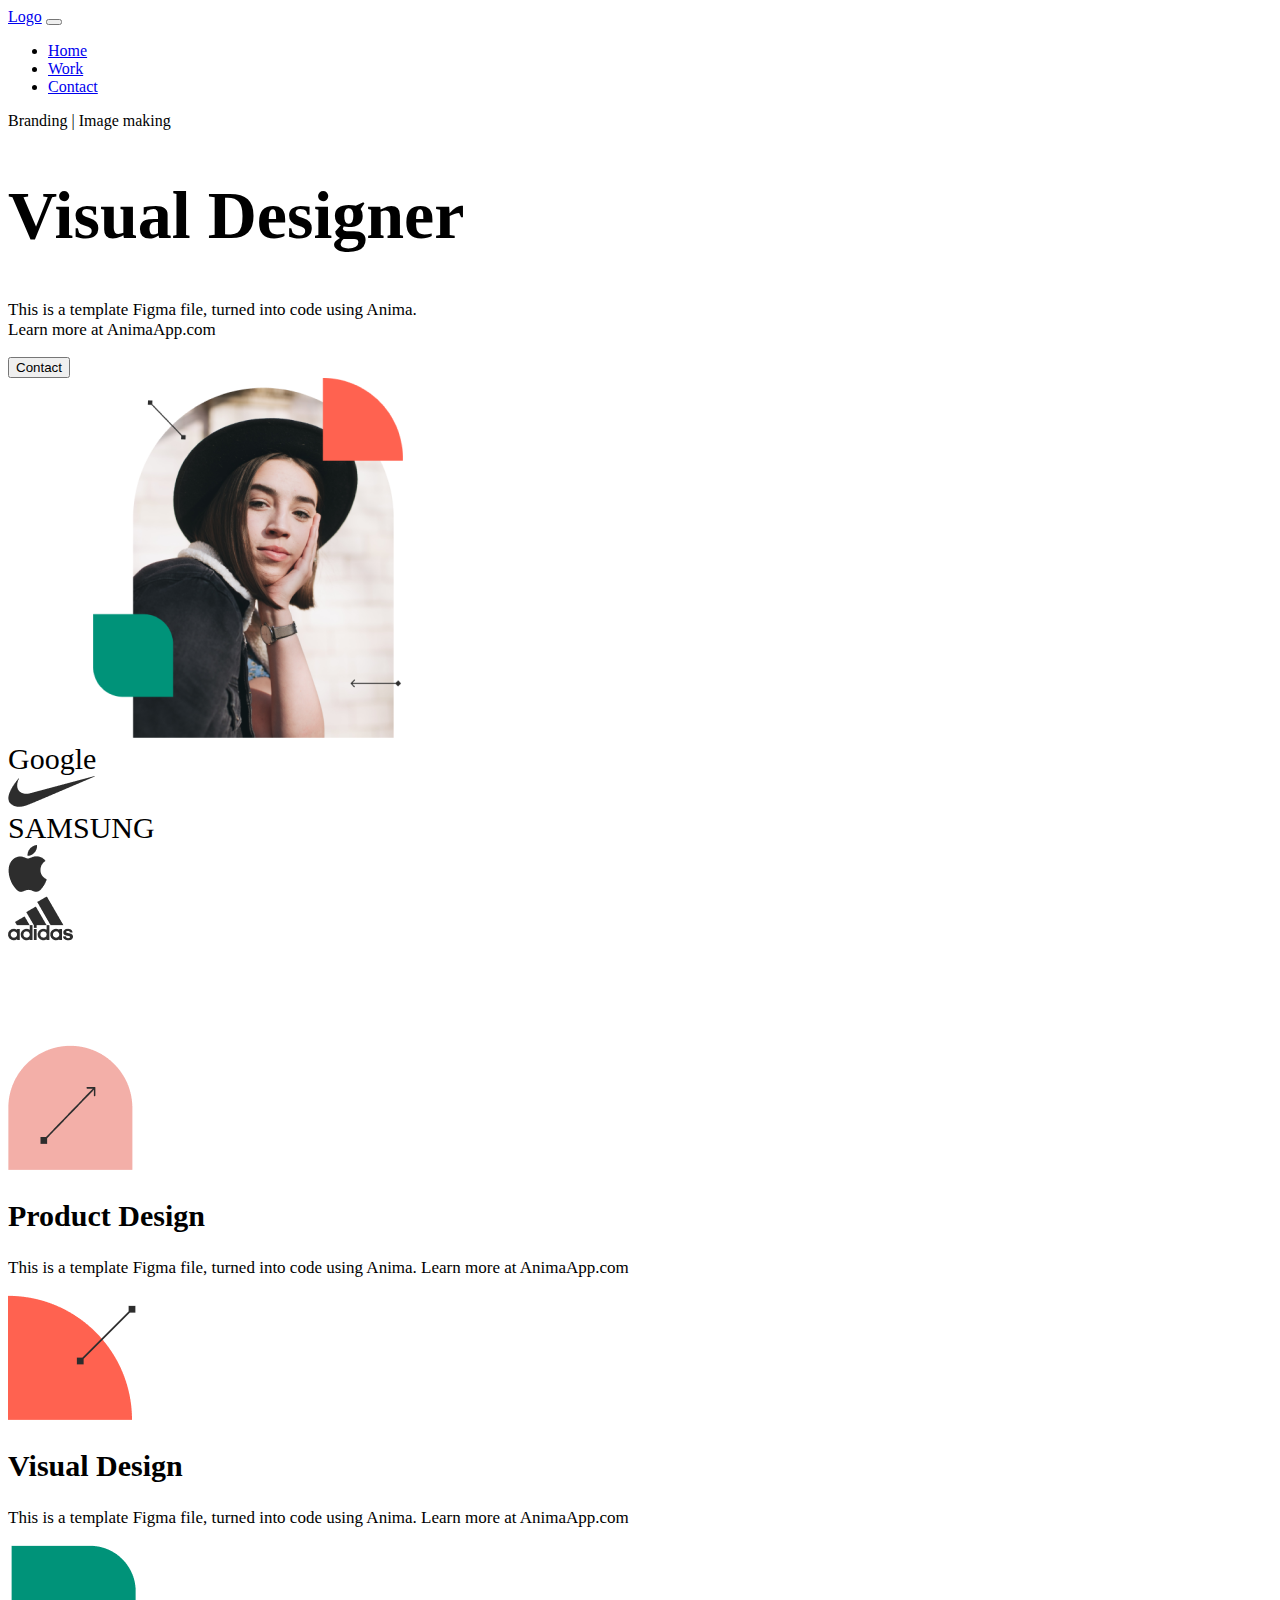
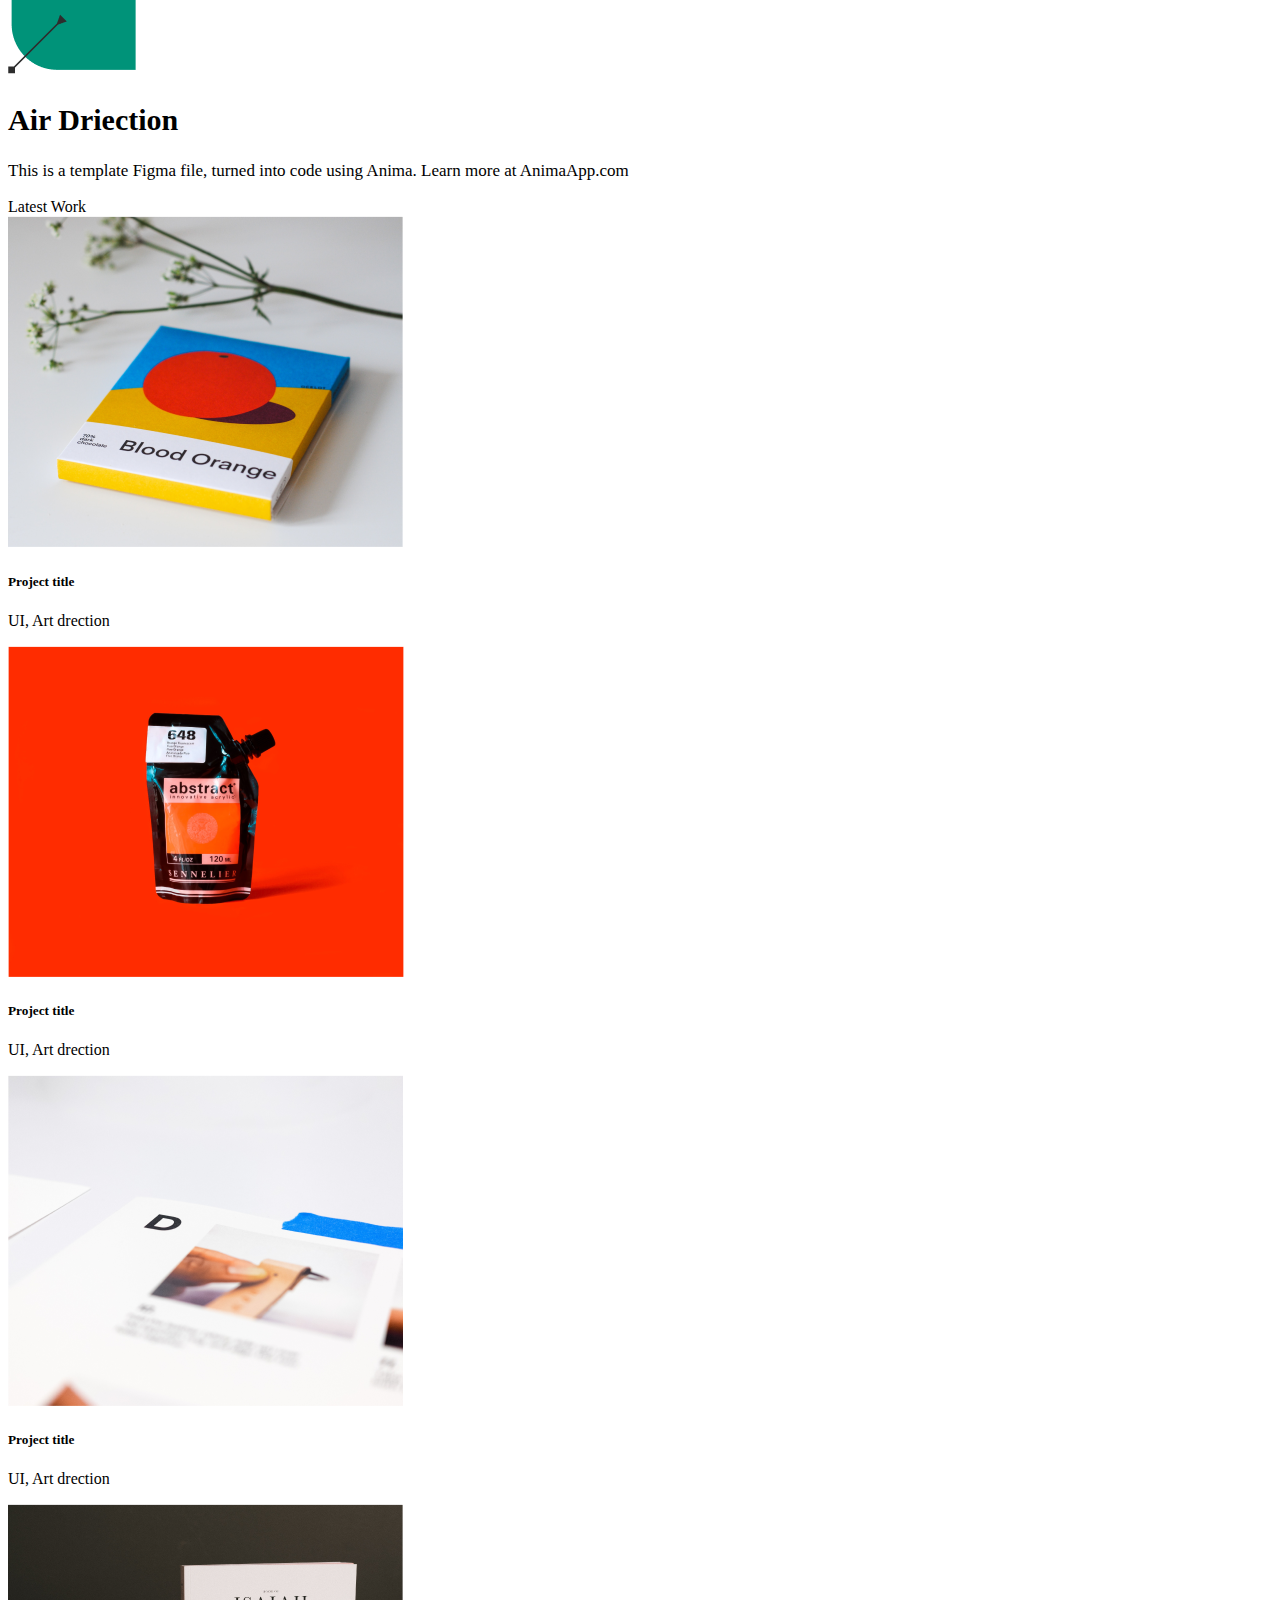
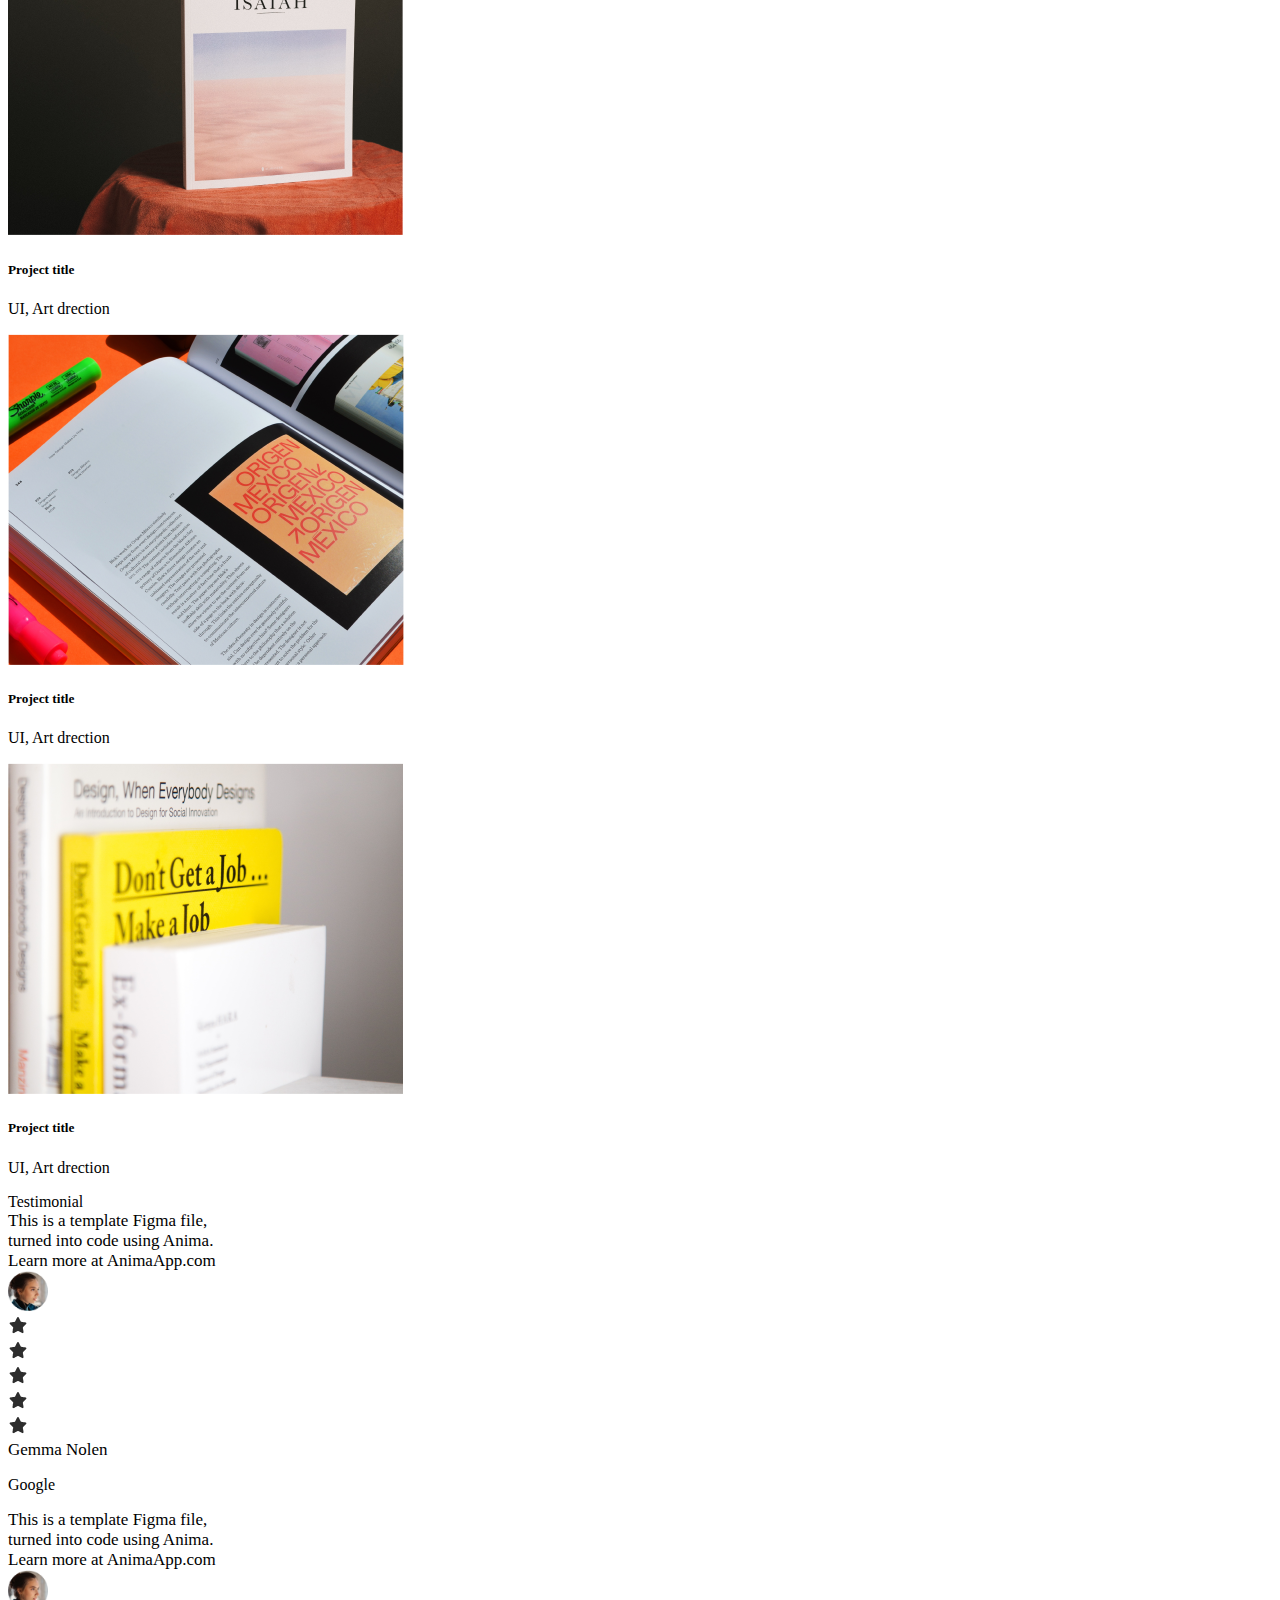
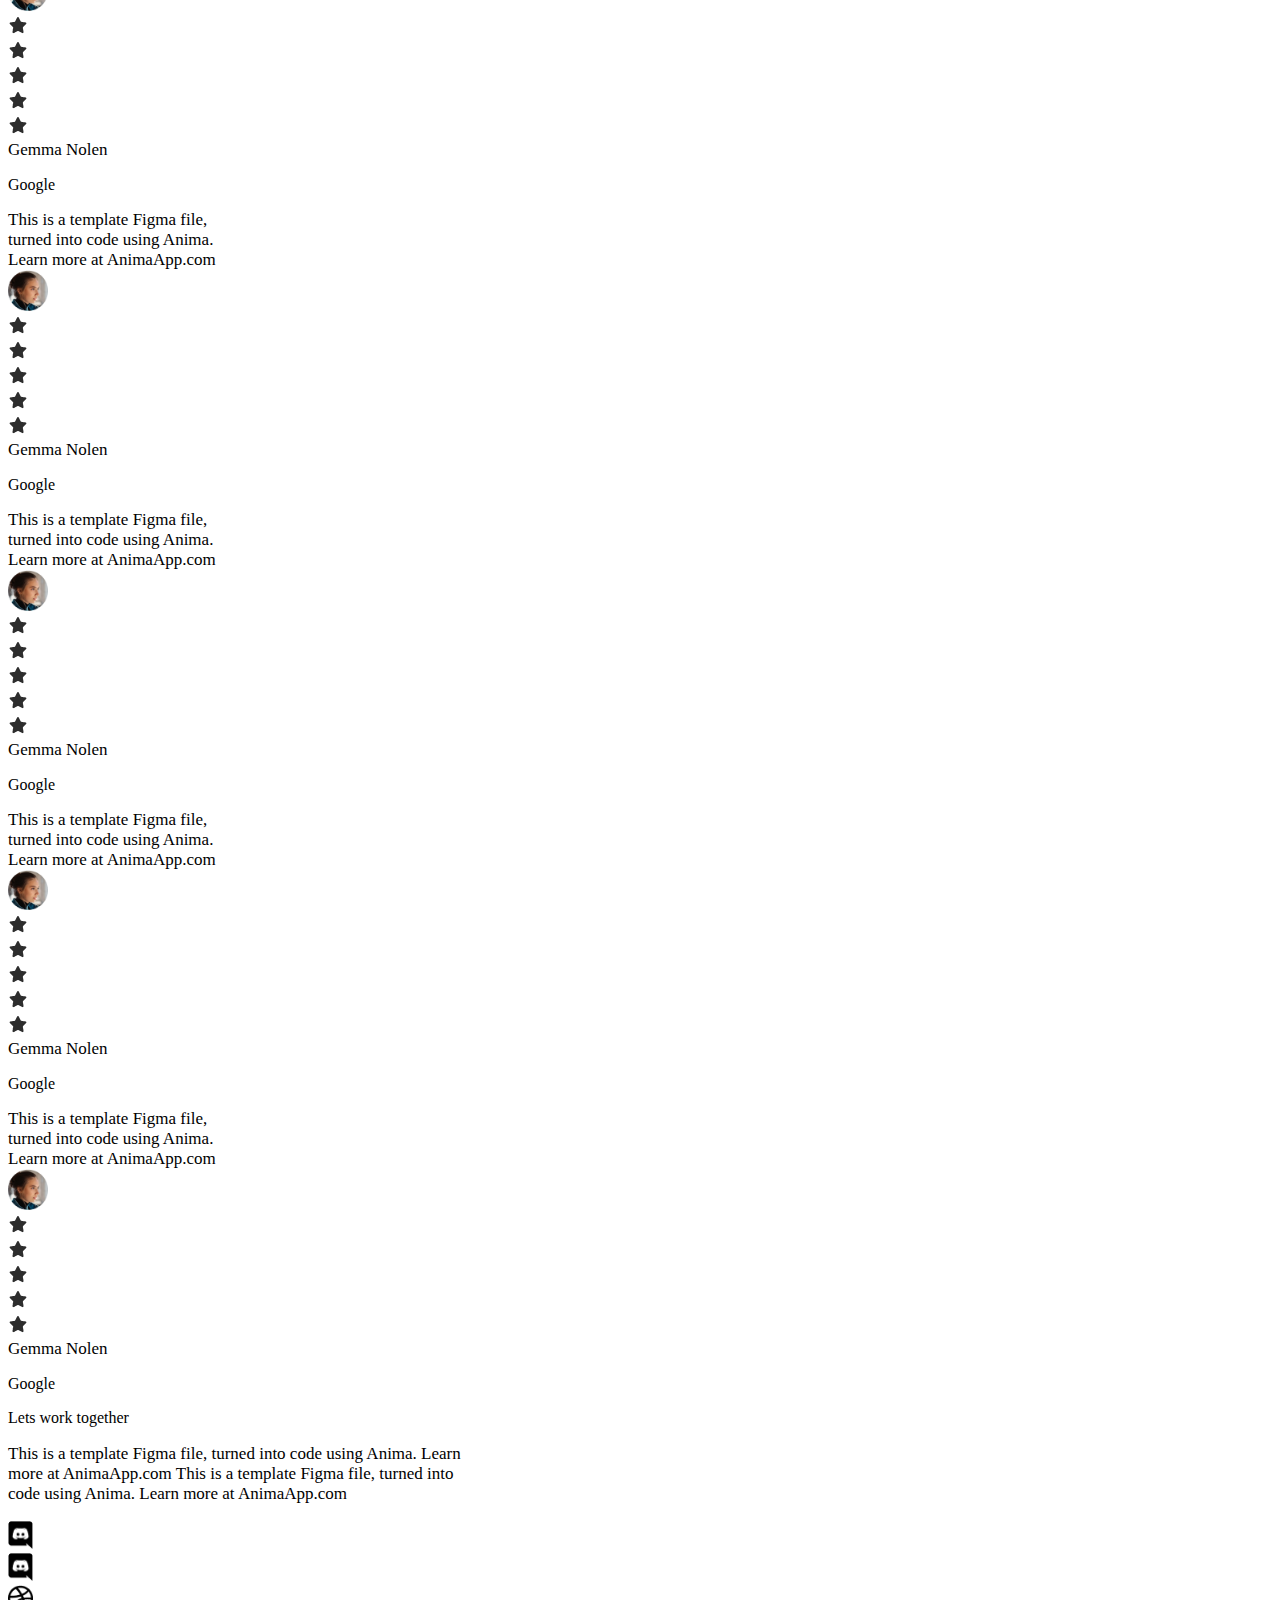
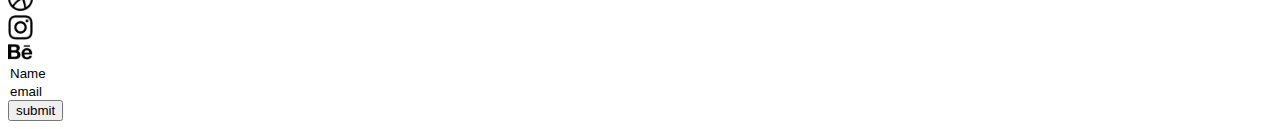
<file: index.html>
<!DOCTYPE html>
<html lang="en">
<head>
    <meta charset="UTF-8">
    <meta name="viewport" content="width=device-width, initial-scale=1.0">
    <link href="https://cdn.jsdelivr.net/npm/bootstrap@5.0.2/dist/css/bootstrap.min.css" rel="stylesheet" integrity="sha384-EVSTQN3/azprG1Anm3QDgpJLIm9Nao0Yz1ztcQTwFspd3yD65VohhpuuCOmLASjC" crossorigin="anonymous">
    <script src="https://cdn.jsdelivr.net/npm/@popperjs/core@2.9.2/dist/umd/popper.min.js" integrity="sha384-IQsoLXl5PILFhosVNubq5LC7Qb9DXgDA9i+tQ8Zj3iwWAwPtgFTxbJ8NT4GN1R8p" crossorigin="anonymous"></script>
    <script src="" integrity="sha384-cVKIPhGWiC2Al4u+LWgxfKTRIcfu0JTxR+EQDz/bgldoEyl4H0zUF0QKbrJ0EcQF" crossorigin="anonymous"></script>
    <link rel="stylesheet" href="index.css  ">
    <title>logo web</title>
</head>
<body >
    <nav class="navbar navbar-expand-lg navbar-light bg-light">
        <div class="container-fluid mx-3">
          <a class="navbar-brand" href="#">Logo</a>
          <button class="navbar-toggler" type="button" data-bs-toggle="collapse" data-bs-target="#navbarSupportedContent" aria-controls="navbarSupportedContent" aria-expanded="false" aria-label="Toggle navigation">
            <span class="navbar-toggler-icon"></span>
          </button>
          <div class="collapse navbar-collapse" id="navbarSupportedContent">
            <ul class="navbar-nav ms-auto mb-2 mb-lg-0">
              <li class="nav-item">
                <a class="nav-link active" aria-current="page" href="#">Home</a>
              </li>
              <li class="nav-item">
                <a class="nav-link" href="#">Work</a>
              </li>
         
              <li class="nav-item">
                <a class="nav-link " href="#" tabindex="-1" aria-disabled="true">Contact</a>
              </li>
            </ul>
          </div>
        </div>
      </nav>

      <!-- branding sec start -->
      <div class="container-fluid mt-5 mt-md-0">
        <div class="row mt-5 justify-content-around text-lg-start">
            <div class="col-xxl-6 col-lg-6 col-md-10  col-10">
                <p class="text-sm text-lg-h1" >Branding | Image making </p>
                <h1 class="h1">Visual Designer</h1>
                <p class="p1 mt-4">This is a template Figma file, turned into code using Anima. 
                    Learn more at AnimaApp.com</p>
                    <button type="button" class="btn btn-dark py-lg-3  py-md-3 px-5 mt-4">Contact</button>
            </div>
            <div class="col-xxl-4 col-lg-4 col-md-6 col-10 "><img src="./images/HeaderImage 1.png" alt="" class="img-fluid"></div>
        </div>
      </div>
      <!-- branding sec end -->

      <!-- logos sec start -->
      <div class="container mt-5  " style="width: 95vw;">
        <div class="row g-5  justify-content-around align-items-center text-center ">
            <div class="col-xxl-2 col-lg-2 col-md-4  col-3 fs1">Google</div>
            <div class="col-xxl-2 col-lg-2 col-md-4 col-3"><img src="./images/image 1 (Traced).png" alt="" class="img-fluid"></div>
            <div class="col-xxl-2 col-lg-2 col-md-4 col-3 fs1">SAMSUNG</div>
            <div class="col-xxl-2 col-lg-2  col-md-6 col-6 "><img src="./images/image 2 (Traced).png" alt="" class="img-fluid"></div>
            <div class="col-xxl-2 col-lg-2 col-md-6 col-6 "><img src="./images/image 7 (Traced).png" alt=""></div>
        </div>
      </div>
      <!-- logos sec end -->
    
      <!-- designs sec start -->
      <div class="container-fluid mt-5">
        <div class="row justify-content-around  row1 ">
            <div class="col-lg-3 col-md-3 col-8 text-center">
                <img src="./images/Skills Card Icon (2).png" alt="">
                <h2 class="mt-3 heading">Product Design</h2>
                <p class="fs3 text-center mt-3">This is a template Figma file, turned into code using Anima. Learn more at AnimaApp.com</p>
            </div>
            <div class="col-lg-3 col-md-3 col-8 text-center">
                <img src="./images/Skills Card Icon.png" alt="">
                <h2 class="mt-3 heading">Visual Design</h2>
                <p class="fs3 text-center mt-3">This is a template Figma file, turned into code using Anima. Learn more at AnimaApp.com</p>
            </div>
            <div class="col-lg-3 col-md-3 col-8 text-center">
                <img src="./images/Skills Card Icon (1).png" alt="">
                <h2 class="mt-3 heading">Air Driection</h2>
                <p class="fs3 text-center mt-3">This is a template Figma file, turned into code using Anima. Learn more at AnimaApp.com</p>
            </div>
            
        </div>
      </div>
      <!-- designs sec end -->

      <!-- project tittle sec start -->
      <div class="container-fluid mt-5" >
        <div class="row ">
            <div class="col-lg-12 col-md-12 col-12 text-center fs-2">Latest Work</div>
        </div>
        <div class="row mt-4 mx-auto">
            <div class="col-lg-4 col-md-4 col-6">
                <div  >
                <img src="./images/Image.png" class="card-img-top" alt="...">
                <div class="card-body">
                  <h5 class="card-title">Project title</h5>
                  <p class="card-text">UI, Art drection</p>
                
                </div>
              </div>
            </div>
            <div class="col-lg-4 col-md-4 col-6">
                <div >
                <img src="./images/Image (1).png" class="card-img-top" alt="...">
                <div class="card-body">
                  <h5 class="card-title">Project title</h5>
                  <p class="card-text">UI, Art drection</p>
                
                </div>
              </div>
            </div>
            <div class="col-lg-4 col-md-4 col-6">
                <div >
                <img src="./images/Image (2).png" class="card-img-top" alt="...">
                <div class="card-body">
                  <h5 class="card-title">Project title</h5>
                  <p class="card-text">UI, Art drection</p>
                
                </div>
              </div>
            </div>

            <div class="col-lg-4 col-md-4 col-6">
                <div  >
                <img src="./images/Image (3).png" class="card-img-top" alt="...">
                <div class="card-body">
                  <h5 class="card-title">Project title</h5>
                  <p class="card-text">UI, Art drection</p>
                
                </div>
              </div>
            </div>
            <div class="col-lg-4 col-md-4 col-6">
                <div  >
                <img src="./images/Image (4).png" class="card-img-top" alt="...">
                <div class="card-body">
                  <h5 class="card-title">Project title</h5>
                  <p class="card-text">UI, Art drection</p>
                
                </div>
              </div>
            </div>
            <div class="col-lg-4 col-md-4 col-6">
                <div >
                <img src="./images/Image (5).png" class="card-img-top" alt="...">
                <div class="card-body">
                  <h5 class="card-title">Project title</h5>
                  <p class="card-text">UI, Art drection</p>
                
                </div>
              </div>
            </div>
        </div>
      </div>
      <!-- project tittle sec end -->

      <!-- testimonal sec start -->
      <div class="container-fluid justify-content-evenly mt-5">
        <div class="row ">
          <div class="col-lg-12 col-md-12 col-12 text-center fs-2 ">Testimonial</div>

        </div>
        <div class="row  justify-content-evenly  mt-5 g-3 gap-md-1">
          <div class="col-xxl-3 col-lg-3 col-md-3 col-5 bg-light py-4 ">
            <div class="col-lg-12 col-md-12 col-12 text-center  fs">This is a template Figma file,<br> turned into code using Anima. <br> Learn more at AnimaApp.com</div>
            <div class="row justify-content-center  mt-4">
            <div class=".col-lg-2 col-md-2 col-2">
              <img src="./images/Client Image.png" alt="" class="img1 mt-2">
            </div>
            <div class="col-lg-8 col-md-8 col-8">
              <div class="row">
                <div class="col-lg-1 col-md-1 col-1"><img src="./images/Star.png" alt="" class="img2"></div>
                <div class="col-lg-1 col-md-1 col-1"><img src="./images/Star.png" alt="" class="img2"></div>
                <div class="col-lg-1 col-md-1 col-1"><img src="./images/Star.png" alt="" class="img2"></div>
                <div class="col-lg-1 col-md-1 col-1"><img src="./images/Star.png" alt="" class="img2"></div>
                <div class="col-lg-1 col-md-1 col-1"><img src="./images/Star.png" alt="" class="img2"></div>
              </div>
              <div class="row">
                <div class="col-lg-12 col-md-12 col-12 fs">Gemma Nolen</div>
                <p>Google</p>
              </div>

            </div>
          </div>
        </div>
        <div class="col-xxl-3 col-lg-3 col-md-3 col-5 bg-light py-4  ">
          <div class="col-lg-12 col-md-12 col-12 text-center fs">This is a template Figma file,<br> turned into code using Anima. <br> Learn more at AnimaApp.com</div>
          <div class="row justify-content-center mt-4">
          <div class=".col-lg-2 col-md-2 col-2">
            <img src="./images/Client Image.png" alt="" class="img1 mt-2">
          </div>
          <div class="col-lg-8 col-md-8 col-8">
            <div class="row">
              <div class="col-lg-1 col-md-1 col-1"><img src="./images/Star.png" alt="" class="img2"></div>
              <div class="col-lg-1 col-md-1 col-1"><img src="./images/Star.png" alt="" class="img2"></div>
              <div class="col-lg-1 col-md-1 col-1"><img src="./images/Star.png" alt="" class="img2"></div>
              <div class="col-lg-1 col-md-1 col-1"><img src="./images/Star.png" alt="" class="img2"></div>
              <div class="col-lg-1 col-md-1 col-1"><img src="./images/Star.png" alt="" class="img2"></div>
            </div>
            <div class="row">
              <div class="col-lg-12 col-md-12 col-12 fs">Gemma Nolen</div>
              <p>Google</p>
            </div>

          </div>
        </div>
      </div>
      <div class="col-xxl-3 col-lg-3 col-md-3 col-5 bg-light py-4  ">
        <div class="col-lg-12 col-md-12 col-12 text-center fs">This is a template Figma file,<br> turned into code using Anima. <br> Learn more at AnimaApp.com</div>
        <div class="row justify-content-center mt-4">
        <div class=".col-lg-2 col-md-2 col-2">
          <img src="./images/Client Image.png" alt="" class="img1 mt-2">
        </div>
        <div class="col-lg-8 col-md-8 col-8">
          <div class="row">
            <div class="col-lg-1 col-md-1 col-1"><img src="./images/Star.png" alt="" class="img2"></div>
            <div class="col-lg-1 col-md-1 col-1"><img src="./images/Star.png" alt="" class="img2"></div>
            <div class="col-lg-1 col-md-1 col-1"><img src="./images/Star.png" alt="" class="img2"></div>
            <div class="col-lg-1 col-md-1 col-1"><img src="./images/Star.png" alt="" class="img2"></div>
            <div class="col-lg-1 col-md-1 col-1"><img src="./images/Star.png" alt="" class="img2"></div>
          </div>
          <div class="row">
            <div class="col-lg-12 col-md-12 col-12 fs">Gemma Nolen</div>
            <p>Google</p>
          </div>

        </div>
      </div>
    </div>
    
      



        <div class="col-xxl-3 col-lg-3 col-md-3 col-5 bg-light py-4  ">
          <div class="col-lg-12 col-md-12 col-12 text-center fs">This is a template Figma file,<br> turned into code using Anima. <br> Learn more at AnimaApp.com</div>
          <div class="row justify-content-center mt-4">
          <div class=".col-lg-2 col-md-2 col-2">
            <img src="./images/Client Image.png" alt="" class="img1 mt-2">
          </div>
          <div class="col-lg-8 col-md-8 col-8">
            <div class="row">
              <div class="col-lg-1 col-md-1 col-1"><img src="./images/Star.png" alt="" class="img2"></div>
              <div class="col-lg-1 col-md-1 col-1"><img src="./images/Star.png" alt="" class="img2"></div>
              <div class="col-lg-1 col-md-1 col-1"><img src="./images/Star.png" alt="" class="img2"></div>
              <div class="col-lg-1 col-md-1 col-1"><img src="./images/Star.png" alt="" class="img2"></div>
              <div class="col-lg-1 col-md-1 col-1"><img src="./images/Star.png" alt="" class="img2"></div>
            </div>
            <div class="row">
              <div class="col-lg-12 col-md-12 col-12 fs">Gemma Nolen</div>
              <p>Google</p>
            </div>

          </div>
        </div>
      </div>
      <div class="col-xxl-3 col-lg-3 col-md-3 col-5 bg-light py-4  ">
        <div class="col-lg-12 col-md-12 col-12 text-center fs">This is a template Figma file,<br> turned into code using Anima. <br> Learn more at AnimaApp.com</div>
        <div class="row justify-content-center mt-4">
        <div class=".col-lg-2 col-md-2 col-2">
          <img src="./images/Client Image.png" alt="" class="img1 mt-2">
        </div>
        <div class="col-lg-8 col-md-8 col-8">
          <div class="row">
            <div class="col-lg-1 col-md-1 col-1"><img src="./images/Star.png" alt="" class="img2"></div>
            <div class="col-lg-1 col-md-1 col-1"><img src="./images/Star.png" alt="" class="img2"></div>
            <div class="col-lg-1 col-md-1 col-1"><img src="./images/Star.png" alt="" class="img2"></div>
            <div class="col-lg-1 col-md-1 col-1"><img src="./images/Star.png" alt="" class="img2"></div>
            <div class="col-lg-1 col-md-1 col-1"><img src="./images/Star.png" alt="" class="img2"></div>
          </div>
          <div class="row">
            <div class="col-lg-12 col-md-12 col-12 fs">Gemma Nolen</div>
            <p>Google</p>
          </div>

        </div>
      </div>
    </div>
    <div class="col-xxl-3 col-lg-3 col-md-3 col-5 bg-light py-4  ">
      <div class="col-lg-12 col-md-12 col-12 text-center fs">This is a template Figma file,<br> turned into code using Anima. <br> Learn more at AnimaApp.com</div>
      <div class="row justify-content-center mt-4">
      <div class=".col-lg-2 col-md-2 col-2">
        <img src="./images/Client Image.png" alt="" class="img1 mt-2">
      </div>
      <div class="col-lg-8 col-md-8 col-8">
        <div class="row">
          <div class="col-lg-1 col-md-1 col-1"><img src="./images/Star.png" alt="" class="img2"></div>
          <div class="col-lg-1 col-md-1 col-1"><img src="./images/Star.png" alt="" class="img2"></div>
          <div class="col-lg-1 col-md-1 col-1"><img src="./images/Star.png" alt="" class="img2"></div>
          <div class="col-lg-1 col-md-1 col-1"><img src="./images/Star.png" alt="" class="img2"></div>
          <div class="col-lg-1 col-md-1 col-1"><img src="./images/Star.png" alt="" class="img2"></div>
        </div>
        <div class="row">
          <div class="col-lg-12 col-md-12 col-12 fs">Gemma Nolen</div>
          <p>Google</p>
        </div>

      </div>
    </div>
  </div>
    </div>
      </div>
      <!-- testimonal sec end -->

      <!-- footer sec start  -->
      <div class="container-fluid mt-5 p-4 pb-5">
        <div class="row ">
          <div class="col-lg-12 col-md-12 col-12 fs-2">Lets work together</div>
        </div>
        <div class="row mt-3 justify-content-between">
          <div class="col-lg-6 col-md-6 col-10">
            <div class="col-lg-12 col-md-12 col-12"><p class="fs3">This is a template Figma file, turned into code using Anima.  Learn <br> more at AnimaApp.com This is a template Figma file, turned into <br> code using Anima. Learn more at AnimaApp.com</p>
            </div>
            <div class="row mt-4">
              <div class="col-lg-1 col-md-1 col-1"><img src="./images/Vector(1).png" alt="" class="img3"></div>
              <div class="col-lg-1 col-md-1 col-1"><img src="./images/Vector(1).png" alt="" class="img3"></div>
              <div class="col-lg-1 col-md-1 col-1"><img src="./images/Vector(3).png" alt="" class="img3"></div>
              <div class="col-lg-1 col-md-1 col-1"><img src="./images/Vector(4).png" alt="" class="img3"></div>
              <div class="col-lg-1 col-md-1 col-1"><img src="./images/Vector(5).png" alt="" class="img3"></div>
            </div>
          </div>
          <div class="col-lg-6 col-md-6 col-10 ">
            <div class="row ">
              <div class="col-lg-12 col-md-12 col-12">
                <input type="text" value="Name" class="bg-light input p-2">
              </div>
              <div class="col-lg-12 col-md-12 col-12">
                <input type="email" value="email" class="bg-light input mt-2 p-2">
              </div>
              <div class="col-lg-4 col-md-4 col-6 mt-3 ">
                <button type="button" class="btn btn-dark py-3 px-5 ">submit</button>
              </div>
            </div>
          </div>
        </div>
      </div>
      <!-- footer sec end -->
</body>
</html>
</file>
<file: index.css>
.h1{
    font-size: 68px;
}
.p1{
    width: 450px;
    font-size: 17px;
}
.img1{
    width: 40px;
    height: auto;
    
}
.input{
border: none;
width: 100%;
}
.fs{

    font-size: 17px;
}
.img2{
    width: 20px;
    height: auto;
}
.img3{
    width: 25px;
    height: auto;
}
.fs1{
    font-size: 30px;
}
.row1{
    margin-top: 100px;
}
.fs3{
    font-size: 17px;
}
.heading{
    font-size: 30px;
}








/* lg brack point  */
@media screen and (max-width:990px) {
    .h1{
        font-size: 50px;
    }
    .p1{
        width: 350px;
        font-size: 14px;
    }
    .img1{
        width: 40px;
        height: auto;
        
    }
    .input{
    border: none;
    width: 100%;
    }
    .img2{
        width: 20px;
        height: auto;
    }
    .img3{
        width: 20px;
        height: auto;
    }
    .fs{
        font-size: 14px;
    }
    .fs1{
        font-size: 30px;
    }
    .heading{
        font-size: 24px;
    }

    .fs3{
    font-size: 14px;
        }
}











/* md brack point  */
@media screen and (max-width:768px) {
    .h1{
        font-size: 55px;
    }
    .p1{
        width: 450px;
        font-size: 20px;
    }
    .img1{
        width: 30px;
        height: auto;
        
    }

    .input{
    border: none;
    width: 100%;
    }
    .img2{
        width: 15px;
        height: auto;
    }
    .img3{
        width: 20px;
        height: auto;
    }
    .fs{
        font-size: 15px;
    }
    .fs1{
        font-size: 30px;
    }
    
.fs3{
    font-size: 17px;
}
.row1{
    gap: 30px;
}
}

/* md brack point  */
@media screen and (max-width:576px) {
    .h1{
        font-size: 40px;
    }
    .p1{
        width: 300px;

        font-size: 15px;
    }
    .img1{
        width: 30px;
        height: auto;
        
    }
    .fs{
        font-size: 12px;
    }
    .input{
    border: none;
    width: 100%;
    }
    .img2{
        width: 10px;
        height: auto;
    }
    .img3{
        width: 20px;
        height: auto;
    }
    .fs1{
        font-size: 20px;
    }
    .fs3{
        font-size: 15px;
    }
}
</file>
